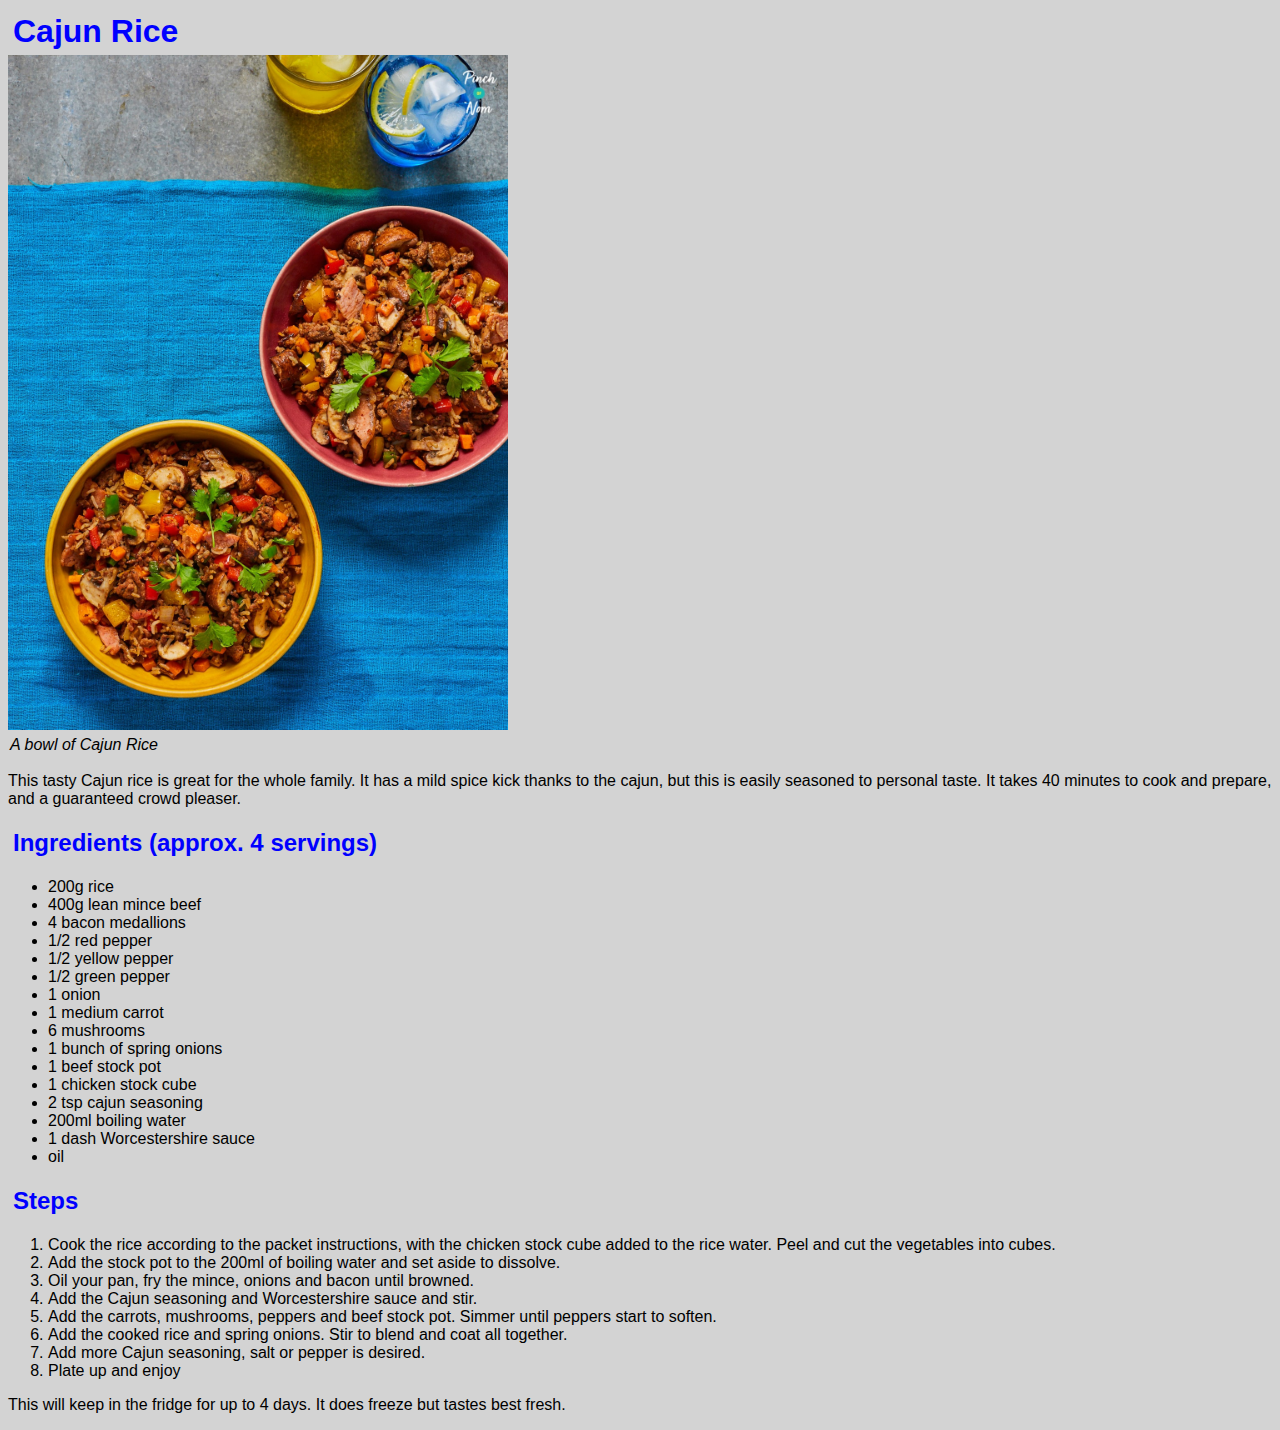
<file: recipes/cajun-rice.html>
<!DOCTYPE html>
<html lang="en">
<head>
    <meta charset="UTF-8">
    <meta http-equiv="X-UA-Compatible" content="IE=edge">
    <meta name="viewport" content="width=device-width, initial-scale=1.0">
    <link href="../styles.css" rel="stylesheet">
    <title>cajun-rice</title>
</head>
<body>
    <!--main div classes 
    img
    ingredients
    steps-->
    <h1>Cajun Rice</h1>
    <div class="img"></div>
    <img src="../img/cajun-rice.jpg" alt="A bowl of Cajun rice"></a>
    <figcaption>A bowl of Cajun Rice</figcaption>
    <p>This tasty Cajun rice is great for the whole family. It has a mild spice kick thanks to the cajun, but this is easily seasoned to personal taste. It takes 40 minutes to cook and prepare, and a guaranteed crowd pleaser.</p>
</div>

    <h2>Ingredients (approx. 4 servings)</h2>
<div class="ingedients">
    <ul>
    <li>200g rice</li>
    <li>400g lean mince beef</li>
    <li>4 bacon medallions</li>
    <li>1/2 red pepper</li>
    <li>1/2 yellow pepper</li>
    <li>1/2 green pepper</li>
    <li>1 onion</li>
    <li>1 medium carrot</li>
    <li>6 mushrooms</li>
    <li>1 bunch of spring onions</li>
    <li>1 beef stock pot</li>
    <li>1 chicken stock cube</li>
    <li>2 tsp cajun seasoning</li>
    <li>200ml boiling water</li>
    <li>1 dash Worcestershire sauce</li>
    <li>oil</li>
</ul>
</div>
<h2>Steps</h2>
<div class="steps">
<ol>
    <li>Cook the rice according to the packet instructions, with the chicken stock cube added to the rice water. Peel and cut the vegetables into cubes.</li>
    <li>Add the stock pot to the 200ml of boiling water and set aside to dissolve.</li>
    <li>Oil your pan, fry the mince, onions and bacon until browned.</li>
    <li>Add the Cajun seasoning and Worcestershire sauce and stir.</li>
    <li>Add the carrots, mushrooms, peppers and beef stock pot. Simmer until peppers start to soften.</li>
    <li>Add the cooked rice and spring onions. Stir to blend and coat all together.</li>
    <li>Add more Cajun seasoning, salt or pepper is desired.</li>
    <li>Plate up and enjoy</li>
</ol>
<p>This will keep in the fridge for up to 4 days. It does freeze but tastes best fresh.</p>
</div>
</body>
</html>
</file>
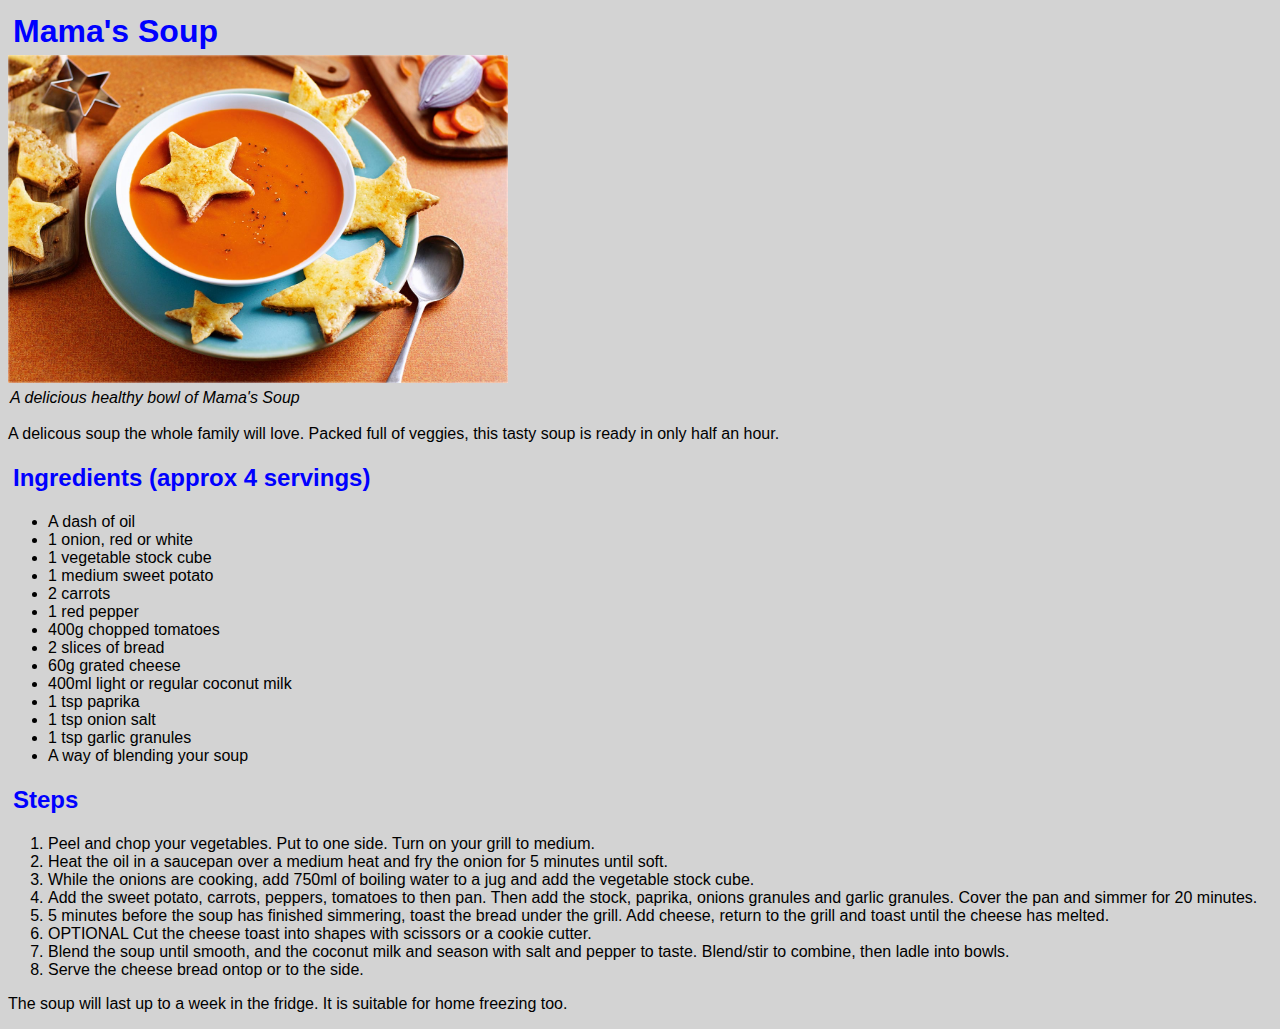
<file: recipes/mamas-soup.html>
<!DOCTYPE html>
<html lang="en">
<head>
    <meta charset="UTF-8">
    <meta http-equiv="X-UA-Compatible" content="IE=edge">
    <meta name="viewport" content="width=device-width, initial-scale=1.0">
    <link href="../styles.css" rel="stylesheet">
    <title>mamas soup</title>
</head>
<body>
    <!--main div classes 
    img
    ingredients
    steps-->
    <h1>Mama's Soup</h1>
    <div class="img">
    <img src="../img/mamas-soup.jpg" alt="A bowl of Mama's soup"/>
<figcaption>A delicious healthy bowl of Mama's Soup</figcaption>
<p>A delicous soup the whole family will love. Packed full of veggies, this tasty soup is ready in only half an hour.</p>
</div>
<h2>Ingredients (approx 4 servings)</h2>
<div class="ingedients">
<ul>
    <li>A dash of oil</li>
    <li>1 onion, red or white</li>
    <li>1 vegetable stock cube</li>
    <li>1 medium sweet potato</li>
    <li>2 carrots</li>
    <li>1 red pepper</li>
    <li>400g chopped tomatoes</li>
    <li>2 slices of bread</li>
    <li>60g grated cheese</li>
    <li>400ml light or regular coconut milk</li>
    <li>1 tsp paprika</li>
    <li>1 tsp onion salt</li>
    <li>1 tsp garlic granules</li>
    <li>A way of blending your soup</li>
</ul>
</div>
<h2>Steps</h2>
<div class="steps">
<ol>
    <li>Peel and chop your vegetables. Put to one side. Turn on your grill to medium.</li>
    <li>Heat the oil in a saucepan over a medium heat and fry the onion for 5 minutes until soft.</li>
    <li>While the onions are cooking, add 750ml of boiling water to a jug and add the vegetable stock cube.</li>
    <li>Add the sweet potato, carrots, peppers, tomatoes to then pan. Then add the stock, paprika, onions granules and garlic granules. Cover the pan and simmer for 20 minutes.</li>
    <li>5 minutes before the soup has finished simmering, toast the bread under the grill. Add cheese, return to the grill and toast until the cheese has melted.</li>
    <li>OPTIONAL Cut the cheese toast into shapes with scissors or a cookie cutter.</li>
    <li>Blend the soup until smooth, and the coconut milk and season with salt and pepper to taste. Blend/stir to combine, then ladle into bowls.</li>
    <li>Serve the cheese bread ontop or to the side.</li>
</ol>
<p> The soup will last up to a week in the fridge. It is suitable for home freezing too.</p>
</div>
</body>
</html>
</file>
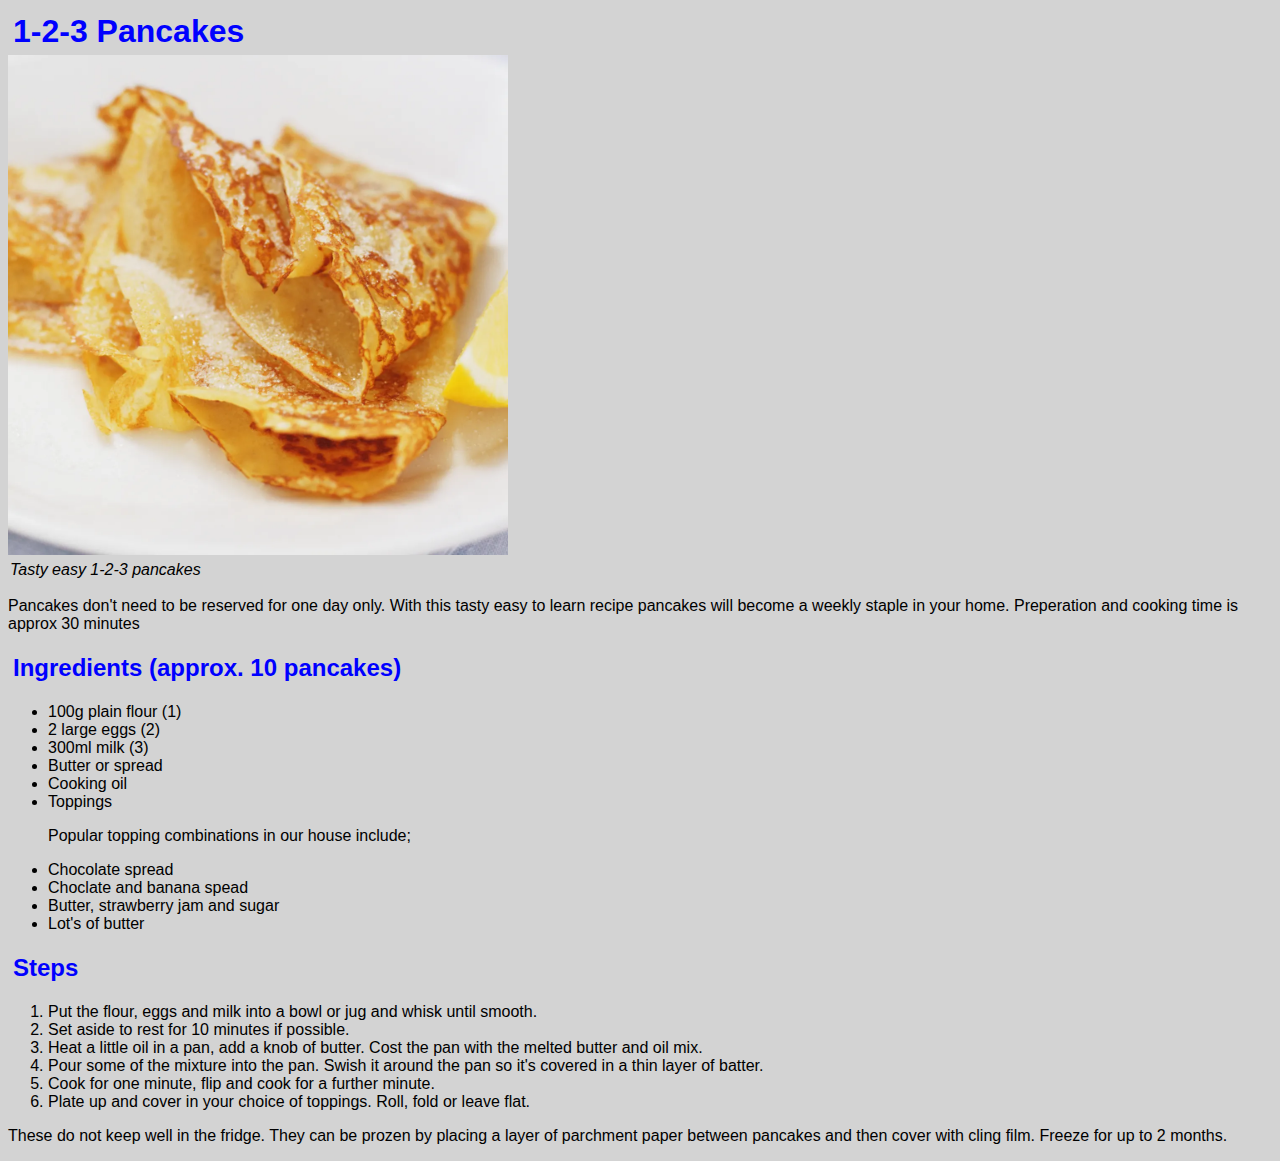
<file: recipes/pancakes.html>
<!DOCTYPE html>
<html lang="en">
<head>
    <meta charset="UTF-8">
    <meta http-equiv="X-UA-Compatible" content="IE=edge">
    <meta name="viewport" content="width=device-width, initial-scale=1.0">
    <link href="../styles.css" rel="stylesheet">
    <title>123 pancakes</title>
</head>
<body>
    <!--main div classes 
    img
    ingredients
    steps-->
    <h1>1-2-3 Pancakes</h1>
    <div class="img">
    <img src="../img/pancakes.webp" alt="Pancakes"></a>
<figcaption>Tasty easy 1-2-3 pancakes</figcaption>
<p>Pancakes don't need to be reserved for one day only. With this tasty easy to learn recipe pancakes will become a weekly staple in your home. Preperation and cooking time is approx 30 minutes</p>
</div>
<h2>Ingredients (approx. 10 pancakes)</h2>
<div class="ingredients">
    <ul>
    <li>100g plain flour (1)</li>
    <li>2 large eggs (2)</li>
    <li>300ml milk (3)</li>
    <li>Butter or spread</li>
    <li>Cooking oil</li>
    <li>Toppings</li>
    <p>Popular topping combinations in our house include;</p>
    <li>Chocolate spread</li>
    <li>Choclate and banana spead</li>
    <li>Butter, strawberry jam and sugar</li>
    <li>Lot's of butter</li>
</ul>
</div>
<h2>Steps</h2>
<div class="steps">
<ol>
<li>Put the flour, eggs and milk into a bowl or jug and whisk until smooth.</li>
<li>Set aside to rest for 10 minutes if possible.</li>
<li>Heat a little oil in a pan, add a knob of butter. Cost the pan with the melted butter and oil mix.</li>
<li>Pour some of the mixture into the pan. Swish it around the pan so it's covered in a thin layer of batter.</li>
<li>Cook for one minute, flip and cook for a further minute.</li>
<li>Plate up and cover in your choice of toppings. Roll, fold or leave flat.</li>
</ol>
<p>These do not keep well in the fridge. They can be prozen by placing a layer of parchment paper between pancakes and then cover with cling film. Freeze for up to 2 months.</p>
</div>
</body>
</html>
</file>
<file: styles.css>
body {
    font-family: Bebas Neue, Verdana, Geneva, Tahoma, sans-serif;
    background-color: lightgray;
}

h1 {
margin: 0 auto;
color: blue;
padding: 5px;
}

h2 {
    margin: 0 auto;
    color: blue;
    padding: 5px;
}

a:visited {
    color:rgb(77, 77, 243)
}

figcaption {
    font-style: italic;
    padding: 2px 0 2px 2px;
}

img {
    height: auto;
    width: 500px;
    margin: auto;
}


.links ul {
    list-style-type: none;
    padding: 5px;
    
}

.links li {
    padding: 5px;
}

.links :hover {
    color: rgb(0, 156, 161);
}

@media only screen and (max-width: 600px){
    img {
        width: auto ;
        max-width: 100% ;
        height: auto ;
    }
}
</file>
